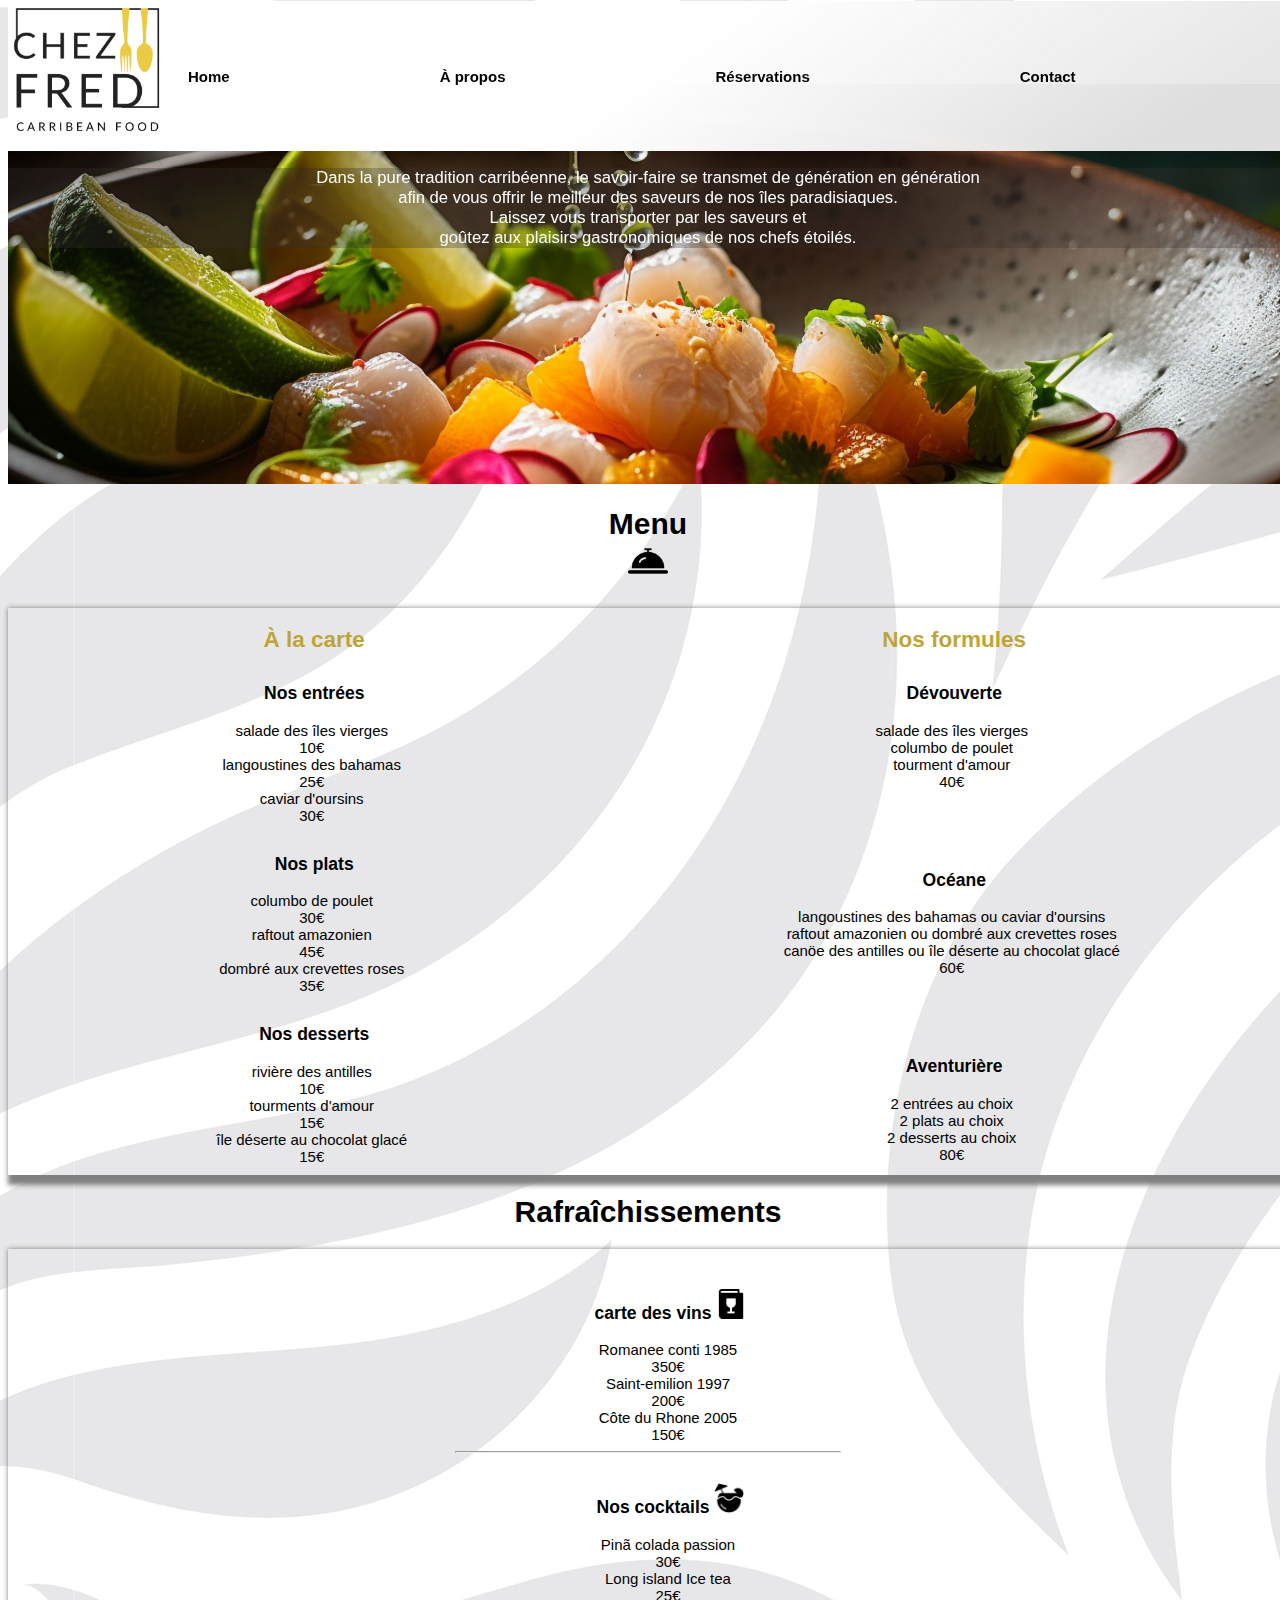
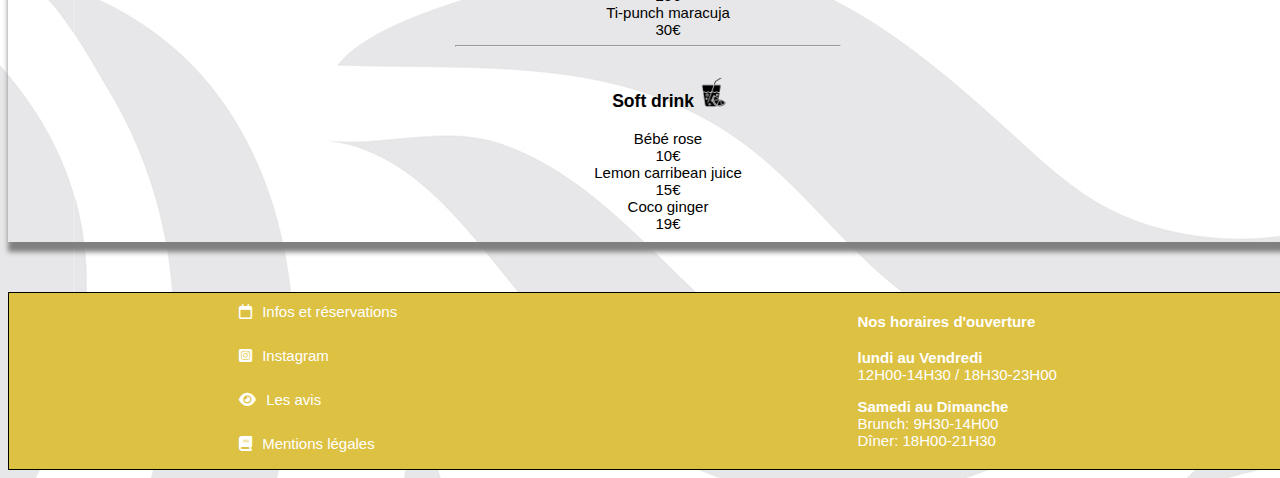
<file: index.html>
<!DOCTYPE html>
<html lang="en">
<head>
    <meta charset="UTF-8">
    <meta name="viewport" content="width=device-width, initial-scale=1.0">
    <meta name="description" content="spécialités carribéennes, raftout, columbo, patisseries des îles">
    <link rel="stylesheet" href="style.css">
    <link rel="stylesheet" href="https://cdnjs.cloudflare.com/ajax/libs/font-awesome/6.4.2/css/all.min.css">
    <title>Chez Fred</title>
</head>
<body>
    <header>
        <a href="index.html"><img src="./images/logo chez fred.png" alt="logo chez fred" class="logo" loading="lazy"></a>
        
        <nav>
            <a href="index.html">Home</a>
            <a href="apropos.html">À propos</a>
            <a href="réservations.html">Réservations</a>
            <a href="contact.html">Contact</a>
        </nav>
    </header>

    <main>
        <div>
        <p class="texte">Dans la pure tradition carribéenne, le savoir-faire se transmet 
            de génération en génération<br> afin de vous offrir le meilleur des saveurs
             de nos îles paradisiaques.<br>
            Laissez vous transporter par les saveurs et<br> goûtez aux plaisirs gastronomiques de nos chefs étoilés.</p>
        
        <img src="images/salade-vegetarienne-fraiche-repas-sain-gourmand-genere-par-ia.jpg" alt="photo index" class="pi" loading="lazy">
        </div>
        <h1 class="titre1">Menu<br>
            <img src="images/plat.png" alt="icon menu"></h1>

        <section class="partie1">
        <div class="plats">
          
            <h2>À la carte</h2>
            <h3>Nos entrées</h3>
            <li>
                <ul>salade des îles vierges<br>10€</ul>
                <ul>langoustines des bahamas<br>25€</ul>
                <ul>caviar d'oursins<br>30€</ul>
            </li>
            <h3>Nos plats</h3>
            <li>
                <ul>columbo de poulet<br>30€</ul>
                <ul>raftout amazonien<br>45€</ul>
                <ul>dombré aux crevettes roses<br>35€</ul>
            </li>
            <h3>Nos desserts</h3>
            <li>
                <ul>rivière des antilles<br>10€</ul>
                <ul>tourments d'amour<br>15€</ul>
                <ul>île déserte au chocolat glacé<br>15€</ul>
            </li>
        
        </div>

        <div class="formules">
            
            <h2>Nos formules</h2>
            <h3>Dévouverte</h3>
            <li>
                <ul>salade des îles vierges</ul>
                <ul>columbo de poulet</ul>
                <ul>tourment d'amour<br>40€</ul>
            </li>
            
            <div class="o">
            <h3>Océane</h3>
            <li>
                <ul>langoustines des bahamas ou caviar d'oursins</ul>
                <ul>raftout amazonien ou dombré aux crevettes roses</ul>
                <ul>canöe des antilles ou île déserte au chocolat glacé<br>60€</ul>
            </li>
            </div>
           
        <div class="a">
            <h3>Aventurière</h3>
            <li>
                <ul>2 entrées au choix</ul>
                <ul>2 plats au choix</ul>
                <ul>2 desserts au choix<br>80€</ul>
            </li>
        </div>
            
        </div>
        </section>

<h1>Rafraîchissements</h1>

        <div class="boissons">
           
            <h3>carte des vins
                <img src="images/carte des vins.png"></h3>
            <li>
                <ul>Romanee conti 1985<br>350€</ul>
                <ul>Saint-emilion 1997<br>200€</ul>
                <ul>Côte du Rhone 2005<br>150€</ul>
            </li>
<hr>
            <h3>Nos cocktails
                <img src="images/des-cocktails.png" alt="icone cocktail"></h3>
            <li>
                <ul>Pinã colada passion<br>30€</ul>
                <ul>Long island Ice tea<br> 25€</ul>
                <ul>Ti-punch maracuja<br>30€</ul>
<hr>

            <h3>Soft drink
                <img src="images/sans alcool.png"></h3>
                <ul>Bébé rose<br>10€</ul>
                <ul>Lemon carribean juice<br>15€</ul>
                <ul>Coco ginger<br>19€</ul>
            </li>
        </div>

    </main>

    <footer>
        <div class="liens">
           <a href=""><i class="fa-regular fa-calendar"></i>Infos et réservations</a><br>
           <a href=""><i class="fa-brands fa-square-instagram"></i>Instagram</a><br>
           <a href=""><i class="fa-solid fa-eye"></i>Les avis</a><br>
           <a href=""><i class="fa-solid fa-book"></i>Mentions légales</a><br>
        </div>
        <div class="infos">
        <h4>Nos horaires d'ouverture</h4>
                <p><strong>lundi au Vendredi</strong><br>
                   12H00-14H30 / 18H30-23H00</p>
                <p><strong>Samedi au Dimanche</strong><br>
                   Brunch: 9H30-14H00<br>
                   Dîner: 18H00-21H30</p>
        
        
        </div>

    </footer>
    
</body>
</html>
</file>
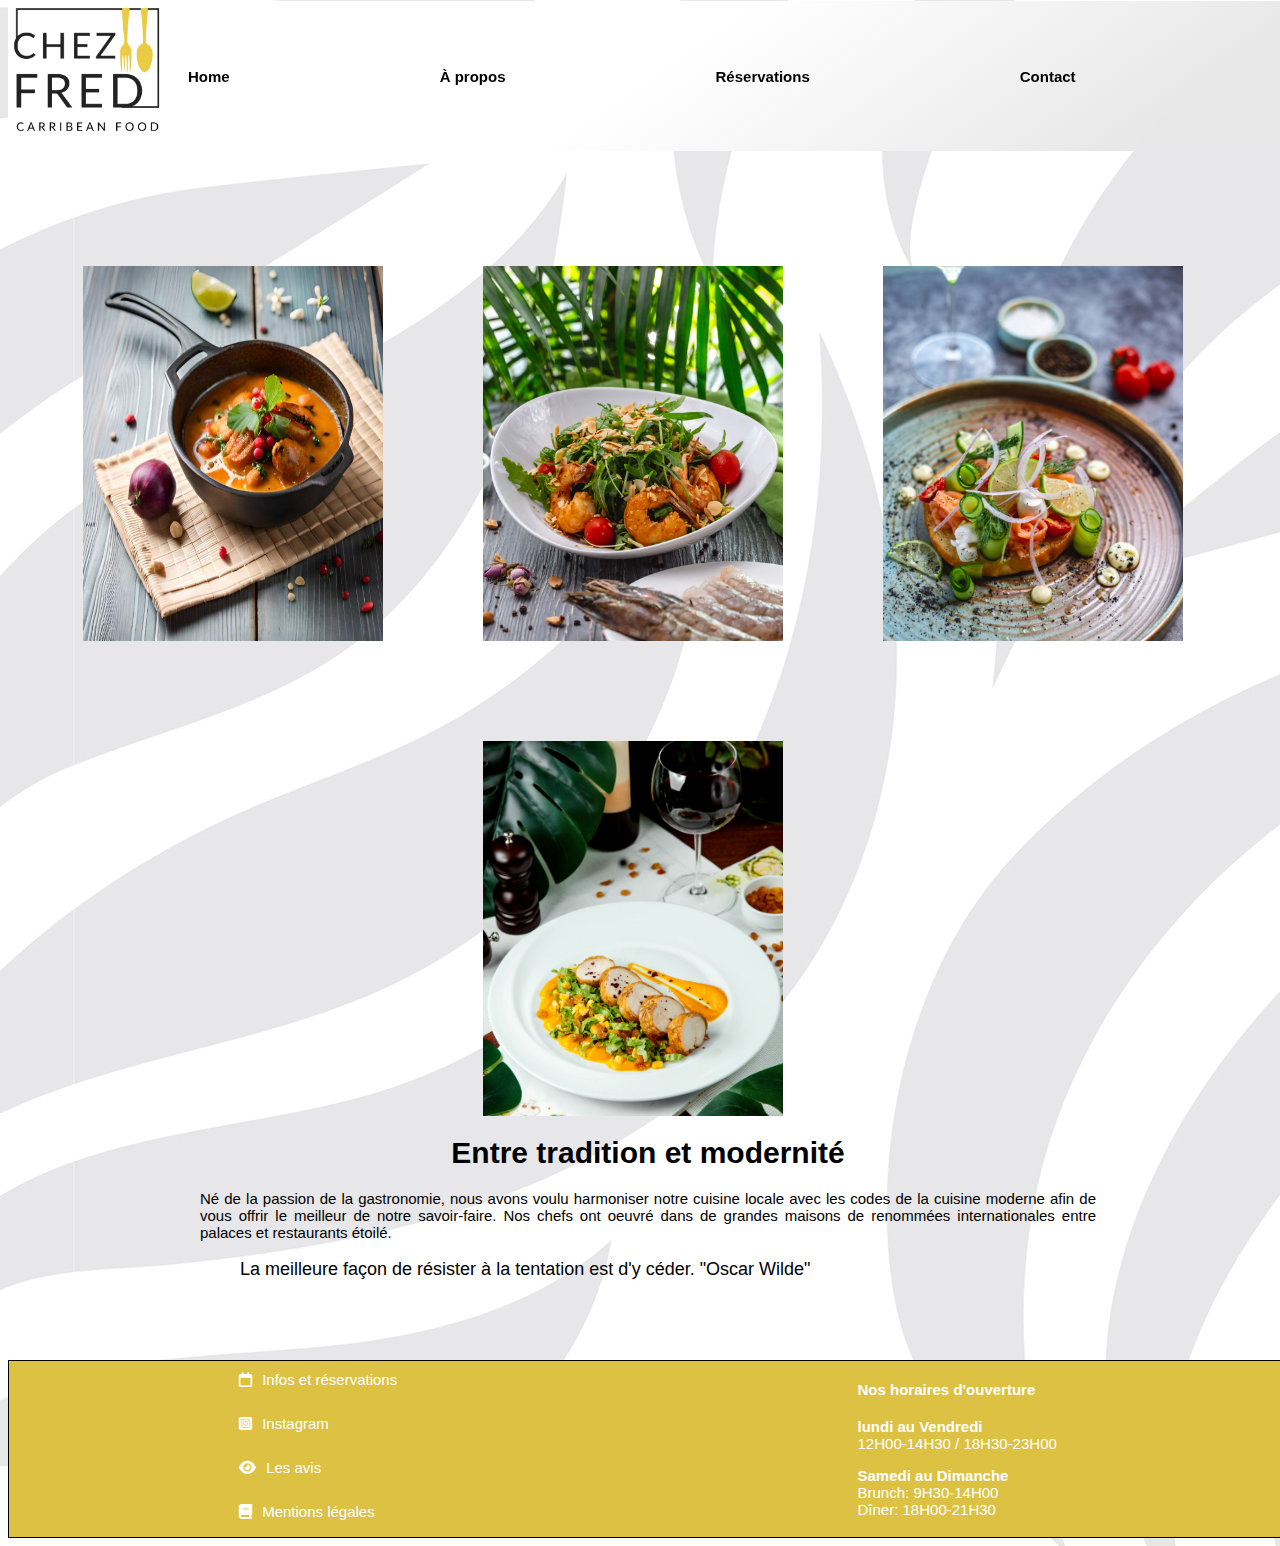
<file: apropos.html>
<!DOCTYPE html>
<html lang="en">
<head>
    <meta charset="UTF-8">
    <meta name="viewport" content="width=device-width, initial-scale=1.0">
    <meta name="description" content="spécialités carribéennes, raftout, columbo, patisseries des îles">
    <link rel="stylesheet" href="style.css">
    <link rel="stylesheet" href="https://cdnjs.cloudflare.com/ajax/libs/font-awesome/6.4.2/css/all.min.css">
    <title>Chez Fred</title>
</head>
<body>
    <header>
        <a href="index.html"><img src="./images/logo chez fred.png" alt="logo chez fred" class="logo"></a>
        
        <nav>
            <a href="index.html">Home</a>
            <a href="apropos.html">À propos</a>
            <a href="réservations.html">Réservations</a>
            <a href="contact.html">Contact</a>
        </nav>
    </header>
        
    <body>
        <figure>
            <img src="images/plat1.jpg" alt="plat1" loading="lazy">
            <img src="images/plat2.jpg" alt="plat2" loading="lazy">
            <img src="images/gastro-compressed.jpg" alt="gastro" loading="lazy">
            <img src="images/plat4.jpg" alt="plat4" loading="lazy">
        </figure>
<div class="présentation">
        <h1>Entre tradition et modernité</h1>
        <p>Né de la passion de la gastronomie, nous avons voulu harmoniser notre cuisine locale
         avec les codes de la cuisine moderne afin de vous offrir le meilleur de notre savoir-faire.
        Nos chefs ont oeuvré dans de grandes maisons de renommées internationales entre palaces et restaurants étoilé.</p>
        <blockquote>
            La meilleure façon de résister à la tentation est d'y céder. "Oscar Wilde"
        </blockquote>


    </div>
    
    </body>
    <footer>
        <div class="liens">
           <a href=""><i class="fa-regular fa-calendar"></i>Infos et réservations</a><br>
           <a href=""><i class="fa-brands fa-square-instagram"></i>Instagram</a><br>
           <a href=""><i class="fa-solid fa-eye"></i>Les avis</a><br>
           <a href=""><i class="fa-solid fa-book"></i>Mentions légales</a><br>
        </div>

        <div class="espace">
        <div class="infos">
        <h4>Nos horaires d'ouverture</h4>
                <p><strong>lundi au Vendredi</strong><br>
                   12H00-14H30 / 18H30-23H00</p>
                <p><strong>Samedi au Dimanche</strong><br>
                   Brunch: 9H30-14H00<br>
                   Dîner: 18H00-21H30</p>
        
        
        </div>
        </div>

    </footer>
    
</body>
</html>
</file>
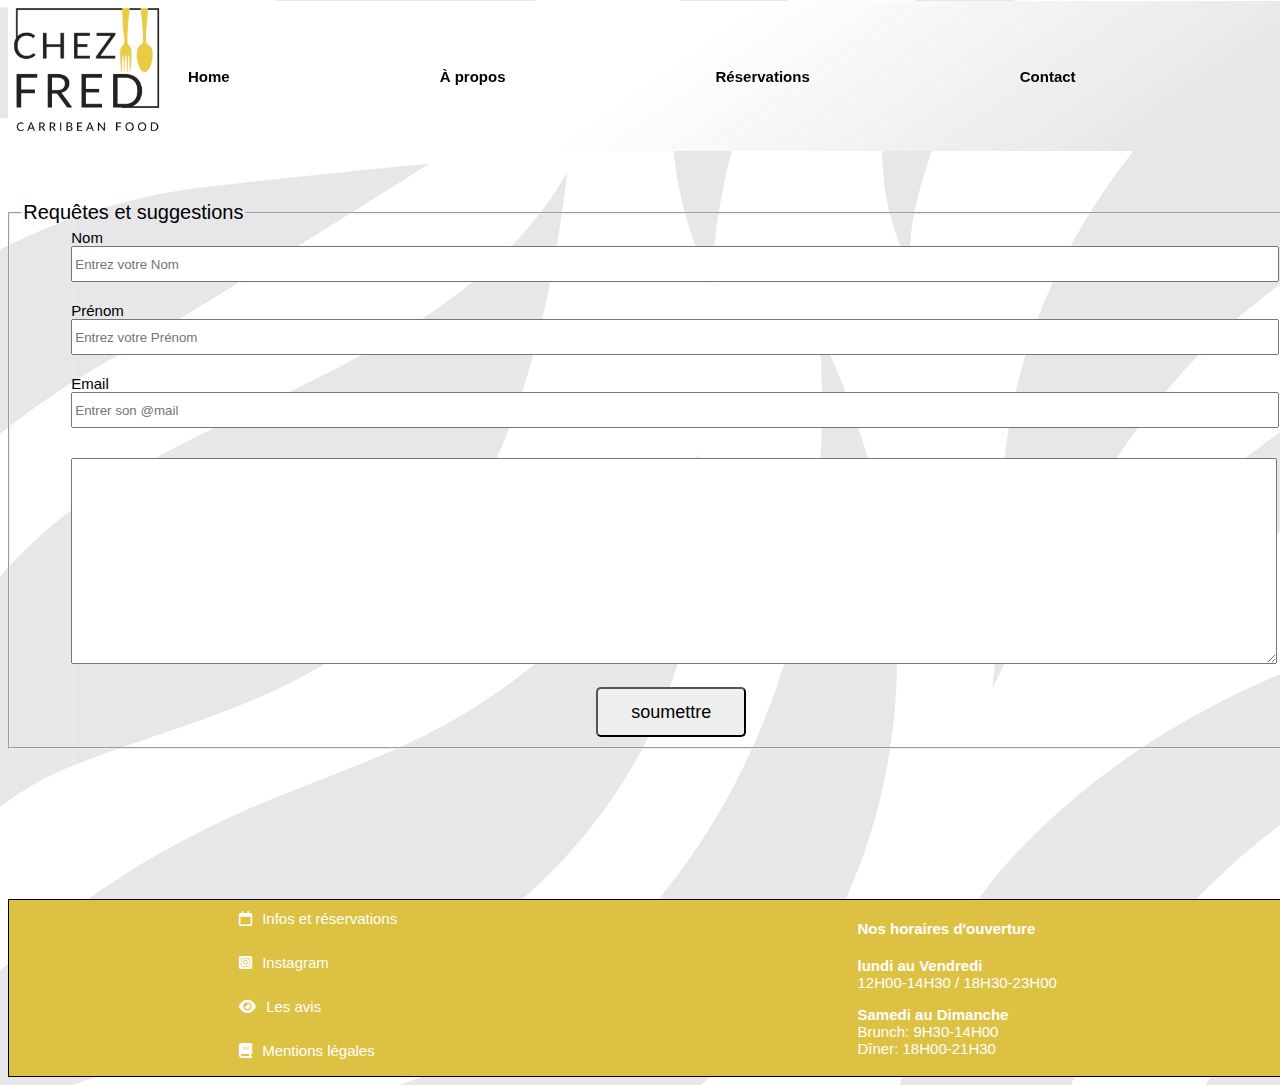
<file: contact.html>
<!DOCTYPE html>
<html lang="en">
<head>
    <meta charset="UTF-8">
    <meta name="viewport" content="width=device-width, initial-scale=1.0">
    <meta name="description" content="spécialités carribéennes, raftout, columbo, patisseries des îles">
    <link rel="stylesheet" href="style.css">
    <link rel="stylesheet" href="https://cdnjs.cloudflare.com/ajax/libs/font-awesome/6.4.2/css/all.min.css">
    <title>Chez Fred</title>
</head>
<body>
    <header>
        <a href="index.html"><img src="./images/logo chez fred.png" alt="logo chez fred" class="logo"></a>
        
        <nav>
            <a href="index.html">Home</a>
            <a href="apropos.html">À propos</a>
            <a href="réservations.html">Réservations</a>
            <a href="contact.html">Contact</a>
        </nav>
    </header>
    <body>
        <fieldset>
            <legend class="requete">Requêtes et suggestions</legend>
            <form method="post" action="">
               
                <label for="name">Nom<input type="text" name="nom" id="nom" placeholder="Entrez votre Nom" selected></label>
                <label for="prenom">Prénom<input type="text" name="prenom" id="prenom" placeholder="Entrez votre Prénom" required></label>
                <label for="email">Email<input type="email" name="email" id="email" placeholder="Entrer son @mail" required></label>

                     <textarea placeholder="Requêtes et suggestions" name="message">
                       
                     </textarea>
                 
            </form>
            <input type="submit" value="soumettre" class="bouton" id="formulaire" name="soumettre">
            
        </fieldset>
    </body>
    <footer>
        <div class="liens">
           <a href=""><i class="fa-regular fa-calendar"></i>Infos et réservations</a><br>
           <a href=""><i class="fa-brands fa-square-instagram"></i>Instagram</a><br>
           <a href=""><i class="fa-solid fa-eye"></i>Les avis</a><br>
           <a href=""><i class="fa-solid fa-book"></i>Mentions légales</a><br>
        </div>
        <div class="infos">
        <h4>Nos horaires d'ouverture</h4>
                <p><strong>lundi au Vendredi</strong><br>
                   12H00-14H30 / 18H30-23H00</p>
                <p><strong>Samedi au Dimanche</strong><br>
                   Brunch: 9H30-14H00<br>
                   Dîner: 18H00-21H30</p>
        
        
        </div>

    </footer>
    
</body>
</html>
</file>
<file: style.css>
body{
    font-family: 'Segoe UI', Tahoma, Geneva, Verdana, sans-serif;
    background-image: url("./images/v300batch2-nunoon-13.jpg"); 
    width: 100%;   
    font-size: 15px;
    scroll-behavior: smooth;
}

header{
    display: flex; 
    position: sticky;
    top: 0;
    margin-top: -7px;
    background-image:linear-gradient(325deg, rgba(230, 230, 230, 0.966) 10%, rgb(255,255,255), white 90%);
    height: 150px;
   
    }


.pi{
    width: 100%;
    height: 400px;
    object-fit: cover; 
    margin-top: -180px;   
}

.logo{
    width: 160px;
    height: auto;
    float: left;
    position: absolute;
    margin-top: -10px;
}

nav{display: flex;
    justify-content: space-around;
    margin: 0 auto;
    align-items: center;
}

nav a{
    margin-right: 80px;
    text-decoration: none;
    color:  rgb(0, 0, 0);
    font-size: 1.3vw;
    font-weight: 600;
    margin-left: 80px;
    padding-left: 50px;
}

nav a:hover{
    color: rgb(190, 165, 53);
}

.boissons img{
    width:30px;
    height: auto;
}

.texte{
    display: flex;
    justify-content: center;
    position: relative;
    text-align: center;
    color: #ffffff;
    background-color: rgba(52, 48, 48, 0.3);
    font-size: 1.3vw;
    
}

h1{
    text-align: center;
}


h1 img{
    width: 40px;
}

.plats h2,h3{
    padding-left: 45px;
}

.formules h2,h3{
    padding-left: 45px;
}

.plats li{
    list-style-type: none;
}

li ul{
    margin: auto;
}

.boissons li{
    list-style-type: none; 
}

.formules li{
    list-style-type: none; 
}

.formules, .plats{
    text-align: center;
}

.a, .o{
    margin-top: 80px;
}

h2{
    color: rgb(190, 165, 53);
}

hr{
    width: 80%;
}

.partie1{/*définit la partie plat carte et formules en display flex*/
    display:flex;
    justify-content: space-around;
    box-shadow: 5px 5px 5px 5px grey;
    padding-bottom: 10px;
}

.boissons{
    text-align: center;
    margin-bottom: 50px;
    box-shadow: 5px 5px 5px 5px grey;
    padding-top: 10px;
    padding-bottom: 10px;
}

h3{
    margin-top: 30px;
}

.boissons hr{
    width: 30%;
}
/**********définir le footer********/
footer{
    background-color:  rgb(221, 193, 67);
    display: flex;
    justify-content: space-around;
    border: 1px solid;
}

footer a{
    display: block;
    margin-top: 10px;
    color: white;
    text-decoration: none;
}

footer a:hover{
    color: black;
}

footer i{
    padding-right: 10px;
}
/**************fin de définition du footer***************/

.infos{
    color: white;
    
}


/************paramètres images de la page "àpropos"*******/
figure{
    display: flex;
    justify-content: space-around;
    flex-wrap: wrap;
}

figure img{
    width: 300px;
    height: auto;
    margin-top: 100px;
    padding-right: 30px;
}
/*********fin de paramètres images "à propos*********/
.présentation{
    margin: auto;
    width: 70%;
    text-align: justify;
    margin-bottom: 80px;
}

blockquote{
    font-size: large;
}


fieldset{    
    width: 1300px;
    height: auto;
    margin: auto;
    margin-top: 50px;
    margin-bottom: 150px;
}

.requete{
    font-size: 20px;
}

input{
    width: 1200px;
    display: block;
    margin-bottom: 20px;
}

input:focus{
    background-color: rgb(238, 236, 228);
}

textarea{
    width: 1200px;
    height: 200px;
}


.bouton{
    margin: auto;
    margin-top: 20px;
    width: 150px;
    border-radius: 5px;
    height: 50px;
    font-size: large;
}

.bouton:hover{
    background-color: black;
    color: white;
}


form{
    margin-left: 50px;
}

textarea{
    margin-top: 10px;
}

.bouton{
    margin: auto;
    margin-top: 20px;
    width: 150px;
    border-radius: 5px;
    height: 50px;
    font-size: large;
}


/*******parmètres page reservations******/

.resa{/*********centrer le texte*********/
    display: flex;
    justify-content: center;
    font-size: 20px;
}

.choix{/*******paramètrer le fieldset************/
    margin-top: -10px;
    height: auto;
}

.footres{
    margin-top: 20px ;
}

.inscription{
    width: 100%;
    height: 400px;
    object-fit: contain;
    margin-top: -120px;
}

#horaires, #jour{
    margin-top: 20px;
    font-size:large;
}

.part2{
    margin-top: 20px;
}

#nom, #email, #number, #prenom{
    height: 30px;
}

/**********création du responsive avec les medias queries***********************/
/***smartphones et petites tablette en portraits***/
@media (min-width: 321px) and (max-width: 799px){
    header{
        max-width:100%;
        height: 150px;
    }
    body{
        max-width: 100%;
        height:auto;
    }

    footer{
        width:100%;
        height: auto;
    }

    img{
        max-width:100%;
        height:auto
    }

    .logo{
        width:100px;
        height: auto;
    }

    nav{
        display: flex;
        flex-wrap: wrap;
        justify-content: baseline;
    }

    nav a{
        font-size:10px;
    }

    .pi{
        margin-top: -160px;
    }

    .texte{
        font-size: 15px;
}

}

/*@media only screen and (min-width: 800px) and (max-width: 966px){
    /*style petites-moyennes tablettes */
@media (min-width:912px) and (max-width:1368px){
    
    nav{
        display: flex;
        flex-wrap: wrap;
        justify-content: flex-start;
        margin-left: 50px;
    }

    nav a{
        font-size:12px
    }
}

/***ecrans mobile***/
@media (min-width:300px) and (max-width:1000px){
    
    nav a{
        font-size: 20px;
        
}

 .partie1{
    display: block;    
 }

 .plats, .formules,.boissons{
    margin-left: -60px;
 }
}

/***ecran ipad***/
@media (min-width:700px) and (max-width:1190px){
    nav a{
        font-size: 15PX;
        
    }

    nav{
        display: flex;
        justify-content: flex-end;

    }

    .partie1{
        display: block;    
     }
}

@media (min-width:1024px) and (max-width:1700px){
    nav a{
        font-size: 15px;
    }
}

@media (min-width:2560px) and (max-width:3000px){
    .pi{
        margin-top: -250px;
    }
}
</file>
